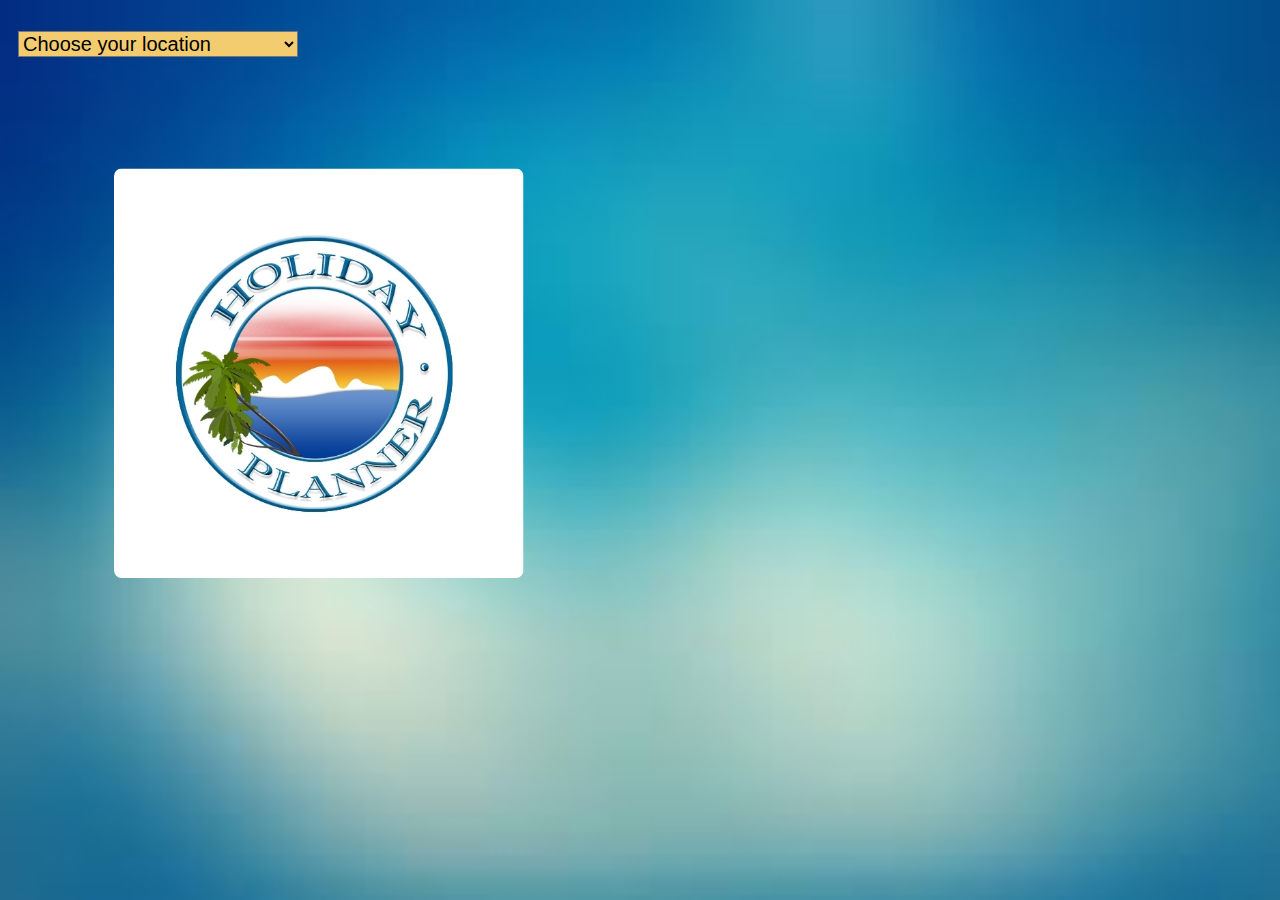
<file: page2.html>
<!DOCTYPE html>
<html lang="en">
<head>
    <h1></h1>
<meta charset="utf-8"/>
<link rel="icon" href="data:;base64,iVBORw0KGgo="> 
<link rel="stylesheet" type="text/css" href="page2.css">
<title>Holiday Planner</title>

<script type="text/javascript" src="form.js"></script>  
<scrip type="text/javascript" src="cookies.js"></scrip>
</head>
<body id="pic" onload="init()">

    
</body>
</html>
</file>
<file: page2.css>
#firstsel{
    margin-top:5em;
    float:left;
    position: relative;
}

#imagediv {
    -moz-transform:scale(0.5);
    -webkit-transform:scale(0.5);
    transform:scale(0.5);
    left:10px;
    position: relative;
    border-radius: 15px;
    top:0px;
    margin-top: 5em;
    margin-left: -10em;
    margin-right: 25em;
}

#imageid
{
    border-radius: 15px;
    width:80%;
    
}

#oporder{
    display: inline-block;
    margin-left: auto;
    
}
html { 
  background: url(back.jpeg) no-repeat center center fixed; 
  -webkit-background-size: cover;
  -moz-background-size: cover;
  -o-background-size: cover;
  background-size: cover;
  background-color:rgba(0, 0, 0, 0);
  
}
#choices{
    display: inline-block;
}

#textsubmit
{
    margin-bottom: 5em;
    display: inline-block;
    margin-left:1em;
    
}
#phonenumber
{
    margin-top: 5em;
    margin-left:1em; 
}
#userinfo
{
     margin-top: -3.5em;
}

#Selection
{
    
    font-size: 20px;
	position: relative;
	float: center;
	background-color: #F4cc70;
	width: 14em;
    position: relative;
	float:left;
    margin:0.5em;
    
}
#pic
{
   color: #E6E6E6
}
</file>
